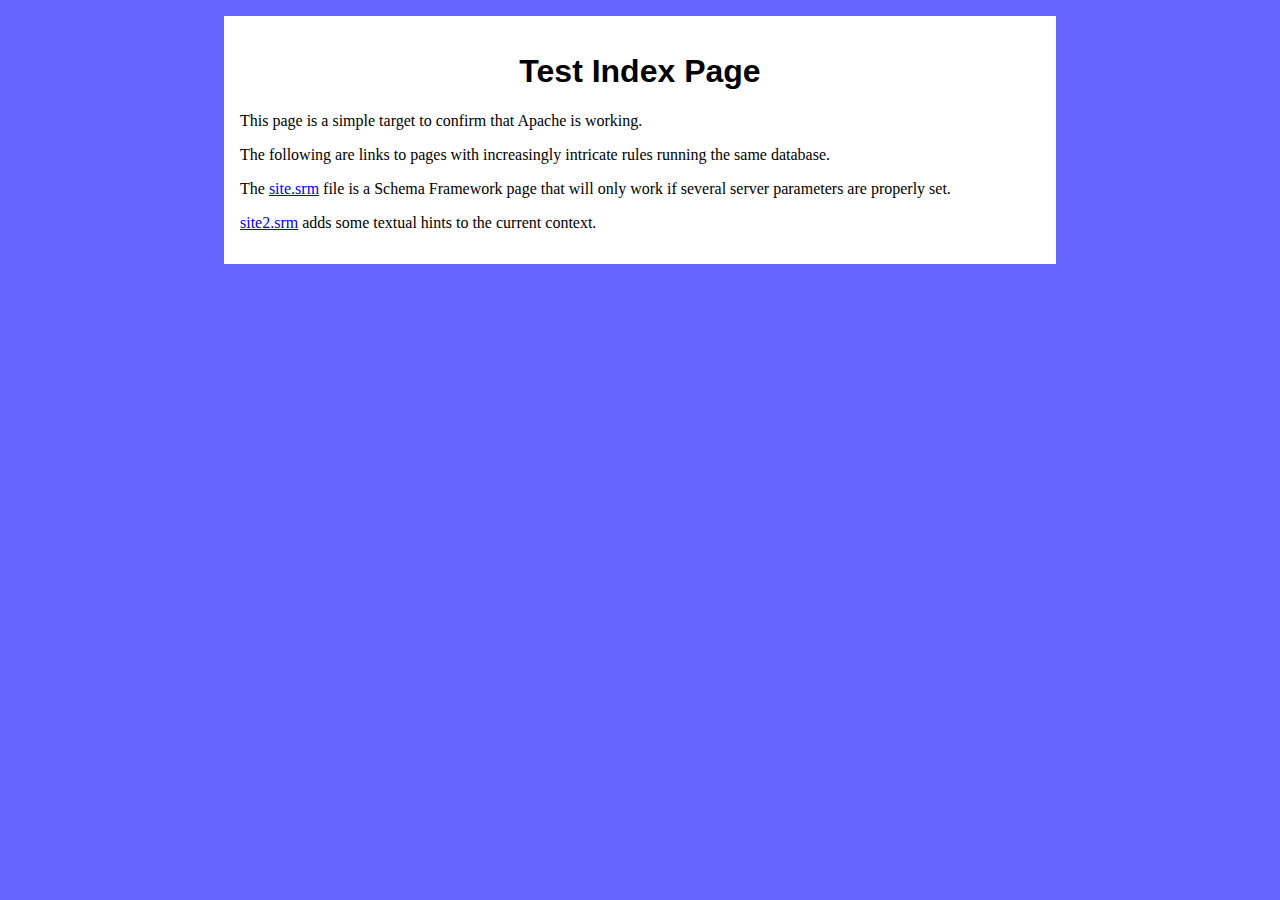
<file: install/boilerplate/index.htm>
<!DOCTYPE html>
<html lang="en" xmlns="http://www.w3.org/1999/xhtml">
  <head>
    <title>Test Index Page</title>
    <style type="text/css">
      html { background-color: #6666FF; }
      body { width:50em; margin:1em auto; padding:1em; background-color:#FFFFFF; }
      h1   { text-align: center; font-family: sans-serif; }
    </style>
  </head>
  <body>
    <h1>Test Index Page</h1>
    <p>This page is a simple target to confirm that Apache is working.</p>
    <p>
      The following are links to pages with increasingly intricate rules
      running the same database.
    </p>
    <p>
      The <a href="site.srm">site.srm</a> file is a Schema Framework page
      that will only work if several server parameters are properly set.
    </p>
    <p>
      <a href="site2.srm">site2.srm</a> adds some textual hints to
      the current context.
    </p>
  </body>
</html>
</file>
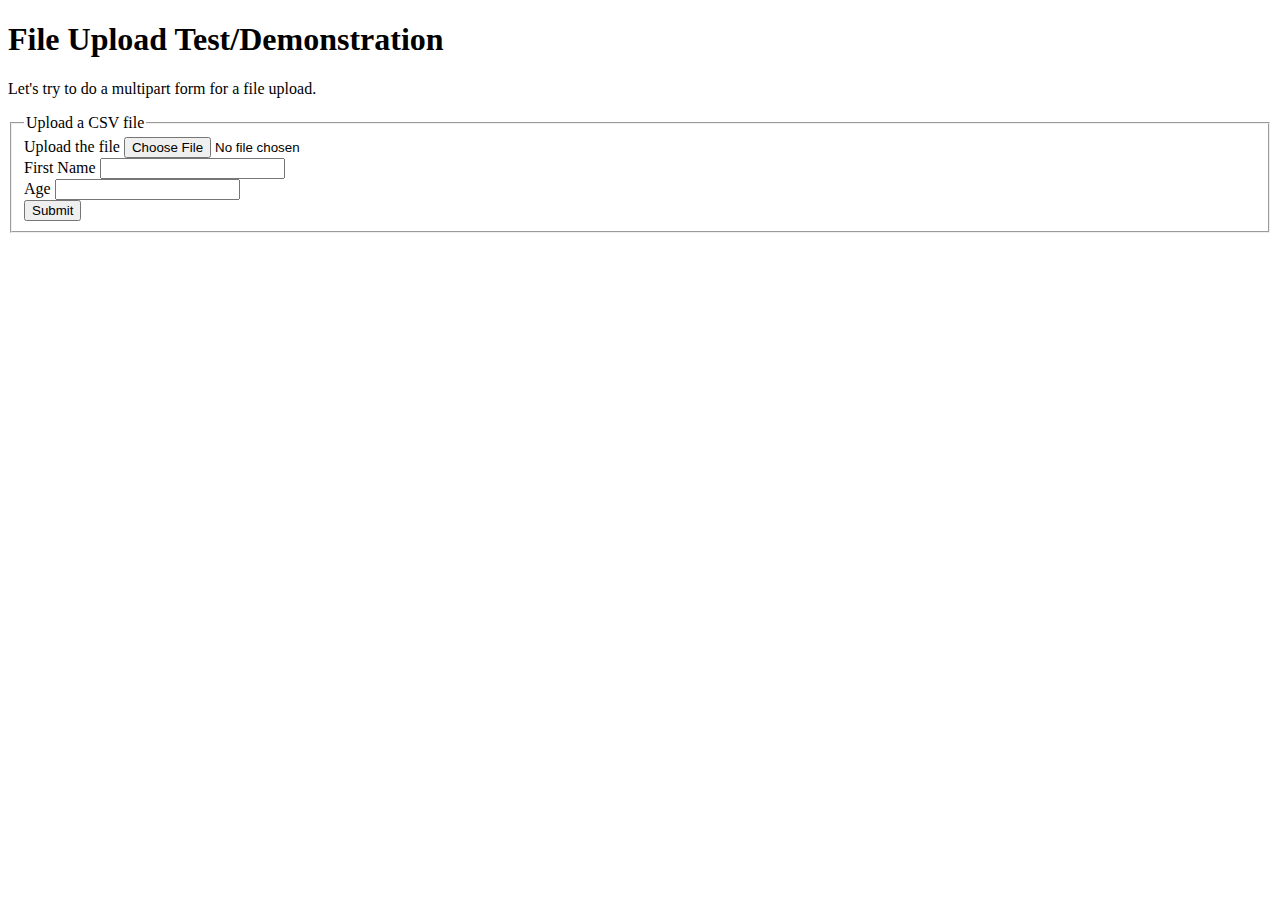
<file: misc/examples/import/site/index.htm>
<!DOCTYPE html>
<html>
  <head>
    <title>File Upload Test/Demonstration</title>
  </head>
  <body>
    <h1>File Upload Test/Demonstration</h1>
    <p>Let's try to do a multipart form for a file upload.</p>
    <form method="post"
          action="schema?default.spec:upload-people"
          enctype="multipart/form-data">
      <fieldset>
        <legend>Upload a CSV file</legend>
        <div>
          <label for="upfile">Upload the file</label>
          <input type="file" name="upfile" />
        </div>
        <div>
          <label for="fname">First Name</label>
          <input type="text" name="fname" />
        </div>
        <div>
          <label for="age">Age</label>
          <input type="text" name="age" />
        </div>
        <div>
          <input type="submit" value="Submit"/>
        </div>
      </fieldset>
    </form>
  </body>
</html>
</file>
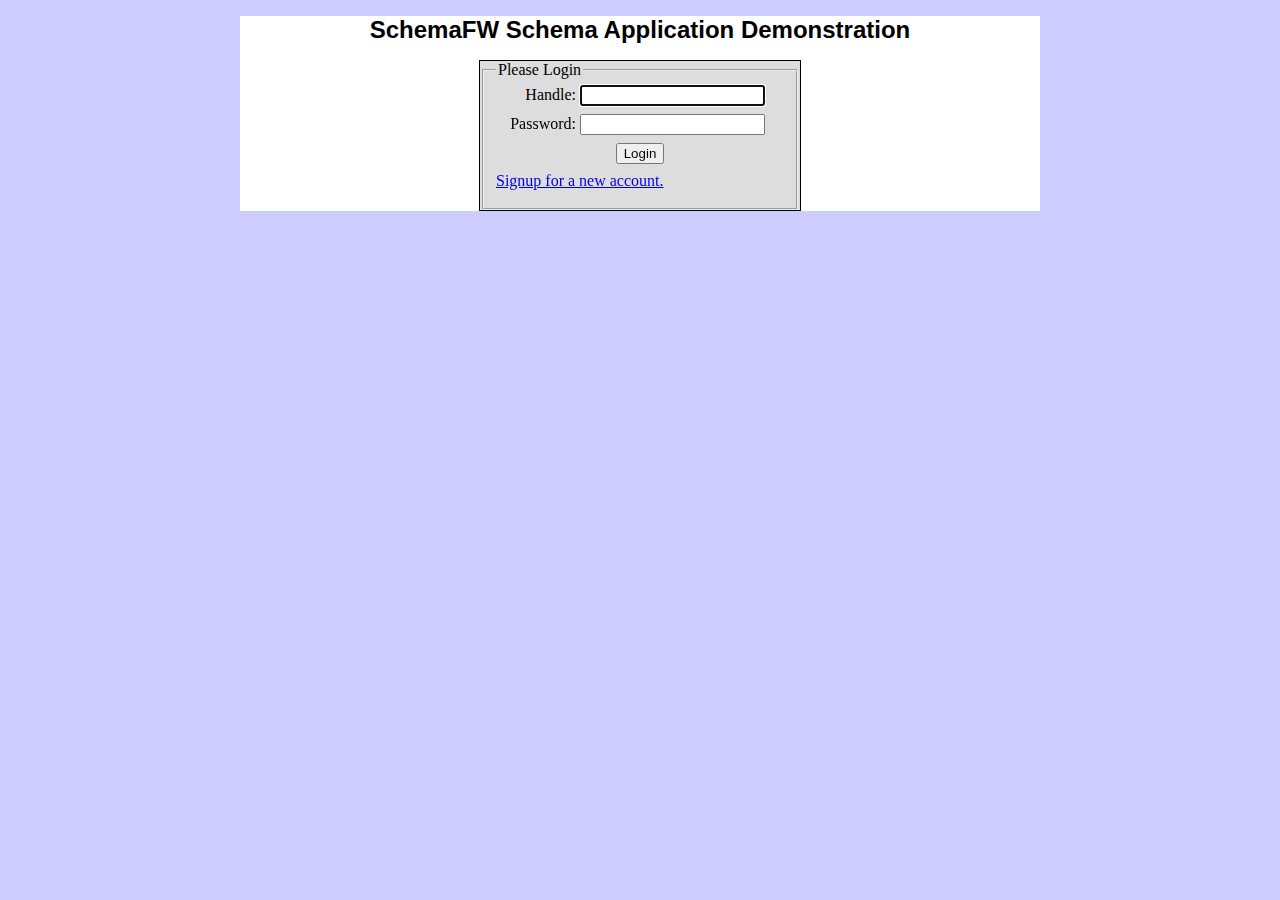
<file: misc/examples/session/site/login.htm>
<!DOCTYPE html>
<html xmlns="http://www.w3.org/1999/xhtml" xml:lang="en" lang="en">
  <head>
    <title>Empty Title</title>
    
    <meta charset="UTF-8" />
    <meta name="description" content="Entry page for session demonstration" />
    <meta name="author" content="Charles P Jungmann" />
    <meta name="created" content="2015-08-18" />
    
    <link rel="stylesheet" href="session.css" type="text/css" />
    <style type="text/css">
      #login
      {
         border:solid 1px black;
         background-color:#DDDDDD;
         width: 20em;
         margin:1em auto 1em;
      }
      #login div { margin-bottom: 6pt; }
      #login label { width:5em; display:inline-block; text-align:right; }
      #login label::after { content : ": " }
      #login div.buttons { text-align: center; }
    </style>
    <script type="text/javascript">
      window.onload = function()
      {
         var el = document.getElementById("first");
         if (el)
            el.focus();
      };
    </script>
  </head>
  <body>
    <h1>SchemaFW Schema Application Demonstration</h1>
    <form id="login" method="post" action="schema?default.spec:login_submit">
      <fieldset>
        <legend>Please Login</legend>
        <div>
          <label for="handle">Handle</label>
          <input type="text" id="first" name="handle" size="20" maxlength="20" />
        </div>
        <div>
          <label for="password">Password</label>
          <input type="password" name="password" size="20" maxlength="20" />
        </div>
        <div class="buttons">
          <input type="submit" value="Login" />
        </div>
        <div>
          <a href="signup.htm">Signup for a new account.</a>
        </div>
      </fieldset>
    </form>
    
  </body>
</html>
</file>
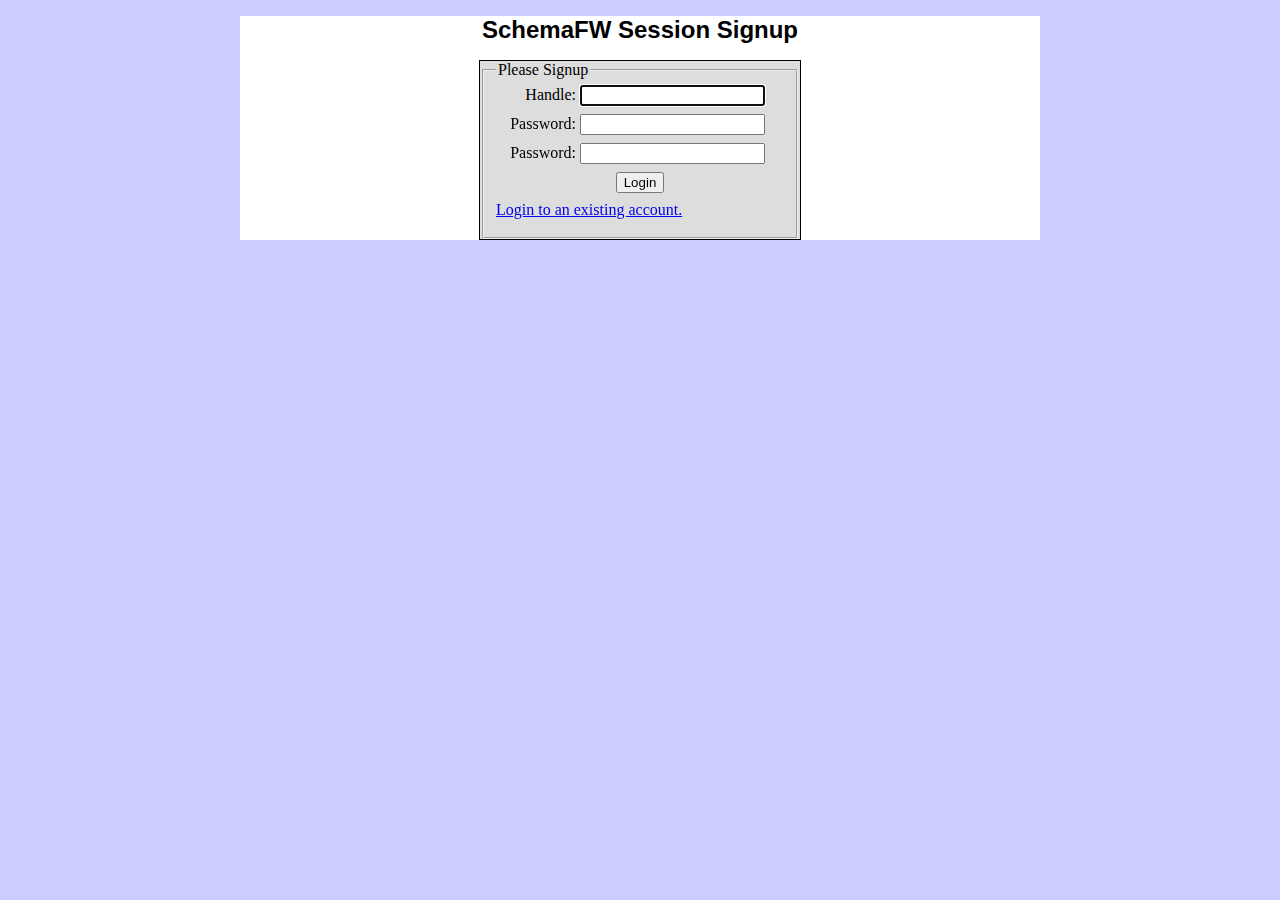
<file: misc/examples/session/site/signup.htm>
<!DOCTYPE html>
<html xmlns="http://www.w3.org/1999/xhtml" xml:lang="en" lang="en">
  <head>
    <title>SchemaFW Session Signup</title>
    
    <meta charset="UTF-8" />
    <meta name="description" content="Entry page for session demonstration" />
    <meta name="author" content="Charles P Jungmann" />
    <meta name="created" content="2015-08-18" />
    
    <link rel="stylesheet" href="session.css" type="text/css" />
    <style type="text/css">
      #signup
      {
         border:solid 1px black;
         background-color:#DDDDDD;
         width: 20em;
         margin:1em auto 1em;
      }
      #signup div { margin-bottom: 6pt; }
      #signup label { width:5em; display:inline-block; text-align:right; }
      #signup label::after { content : ": " }
      #signup div.buttons { text-align: center; }
    </style>
    <script type="text/javascript">
//  <![CDATA[
      function set_message(str)
      {
         var div = document.getElementById("message");
         if (div)
         {
            div.innerHTML = "";
            div.appendChild(document.createTextNode(str));
         }
      }

      function confirm_submit(form)
      {
         var msg = document.getElement
         var pw1 = form.password.value;
         var pw2 = form.password2.value;

         function clear_pws()
         {
            form.password.value = form.password2.value = "";
            form.password.focus();
         }
         
         if (pw1!=pw2)
         {
            set_message("Mismatched passwords.");
            clear_pws();
            return false;
         }
         else if (pw1.length < 4)
         {
            set_message("Password too short.");
            clear_pws();
            return false;
         }
         return true;
      }

      window.onload = function()
      {
         var form = document.getElementById("signup");
         if (form)
            form.onsubmit = function() { return confirm_submit(form); };
            
         var el = document.getElementById("first");
         if (el)
            el.focus();
      };
      
//  ]]>      
    </script>
  </head>
  <body>
    <h1>SchemaFW Session Signup</h1>
    <form id="signup" method="post" action="schema?default.spec:signup_submit" target="_blank">
      <fieldset>
        <legend>Please Signup</legend>
        <div>
          <label for="handle">Handle</label>
          <input type="text" id="first" name="handle" size="20" maxlength="20" />
        </div>
        <div>
          <label for="password">Password</label>
          <input type="password" name="password" size="20" maxlength="20" />
        </div>
        <div>
          <label for="password2">Password</label>
          <input type="password" name="password2" size="20" maxlength="20" />
        </div>
        <div id="message">
        </div>
        <div class="buttons">
          <input type="submit" value="Login" />
        </div>
        <div>
          <a href="login.htm">Login to an existing account.</a>
        </div>
      </fieldset>
    </form>
    
  </body>
</html>
</file>
<file: misc/examples/session/site/session.css>
html { background-color: #CCCCFF; }
body
{
    width:50em;
    margin:1em auto;
    background-color:#FFFFFF;
}

h1
{
    font-family: sans-serif;
    font-size:18pt;
    text-align:center;
}
</file>
